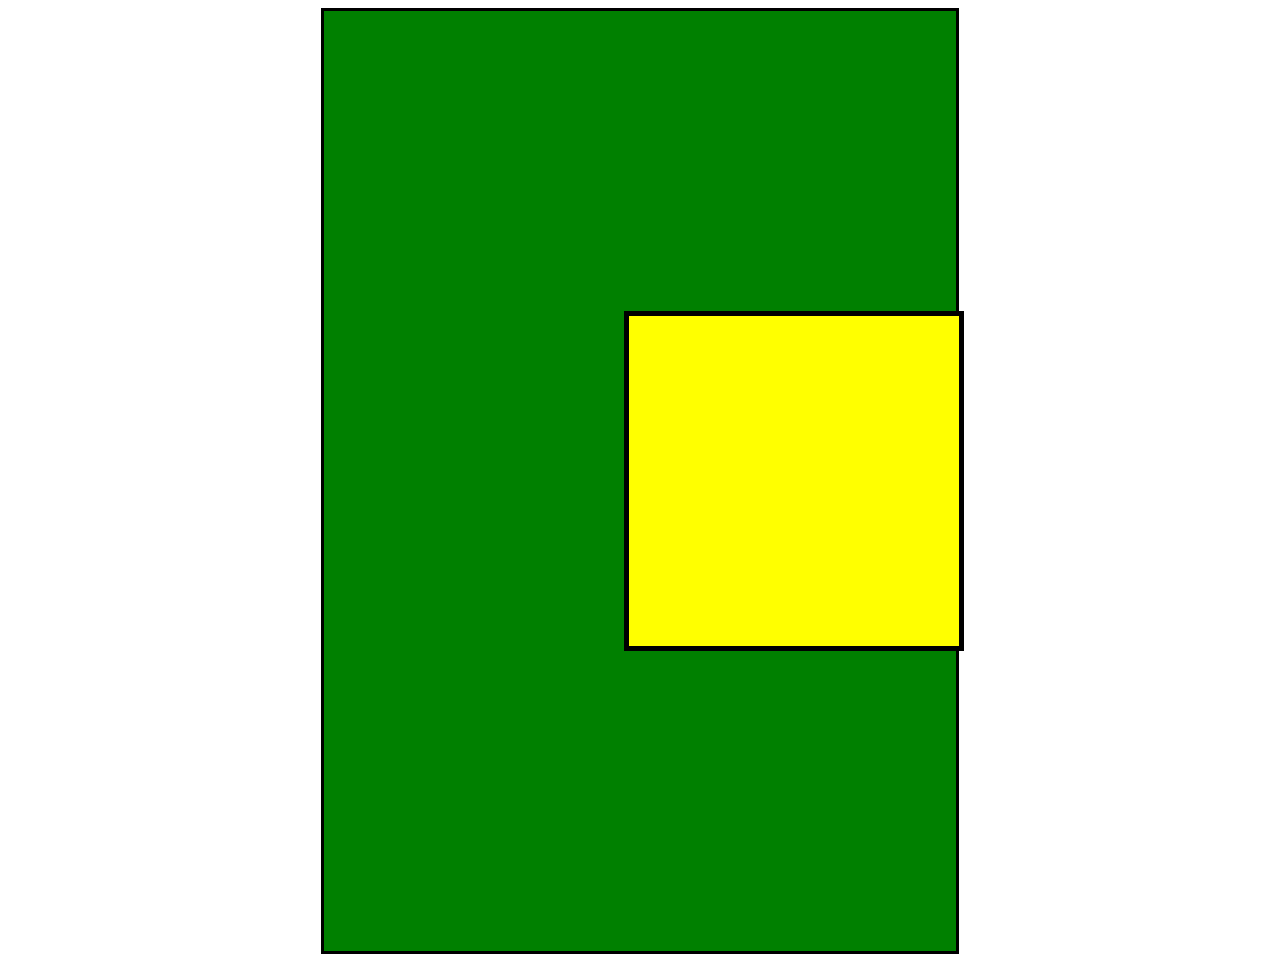
<file: box-model/index.html>
<!DOCTYPE html>

<html>
    <head>
        <link href="css/css.css" rel="stylesheet" type="text/css"/>
        <title>TODO supply a title</title>
		<meta charset="UTF-8">
        <meta name="viewport" content="width=device-width, initial-scale=1.0">

    </head>
    <body>
        <div class="container">
            <header>

            </header>	
            <div id="button">
            
               
            </div>


            <footer>

            </footer>
        </div>

    </body>
</html>
</file>
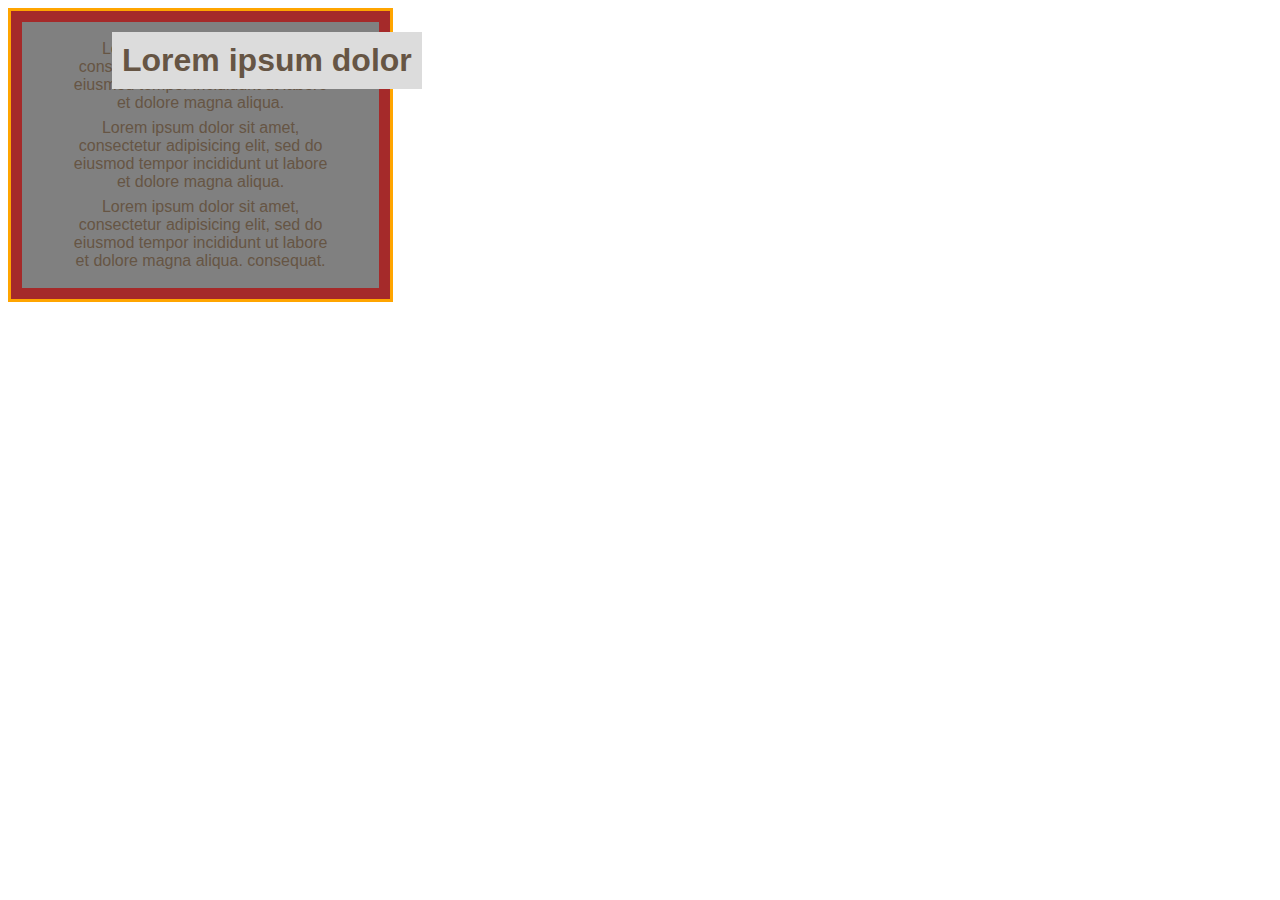
<file: absolute-positioning.html>
<!DOCTYPE html>

<html>
    <head>
        <link href="css/css.css" rel="stylesheet" type="text/css"/>
        <title>TODO supply a title</title>
		<meta charset="UTF-8">
        <meta name="viewport" content="width=device-width, initial-scale=1.0">

    </head>
    <body>
        <div class="container">
            <header>

            </header>	
            <div class="outside">
                <div class="inside">

                    <h1 class="absolute">
                        Lorem ipsum dolor
                    </h1>
                    <p>
                        Lorem ipsum dolor sit amet, consectetur adipisicing elit, sed do eiusmod
                        tempor incididunt ut labore et dolore magna aliqua. 

                    </p>
                    <p>
                        Lorem ipsum dolor sit amet, consectetur adipisicing elit, sed do eiusmod
                        tempor incididunt ut labore et dolore magna aliqua. 
                    </p>
                    <p>
                        Lorem ipsum dolor sit amet, consectetur adipisicing elit, sed do eiusmod
                        tempor incididunt ut labore et dolore magna aliqua. 
                        consequat. 
                    </p>

                </div>
            </div>


            <footer>

            </footer>
        </div>

    </body>
</html>
</file>
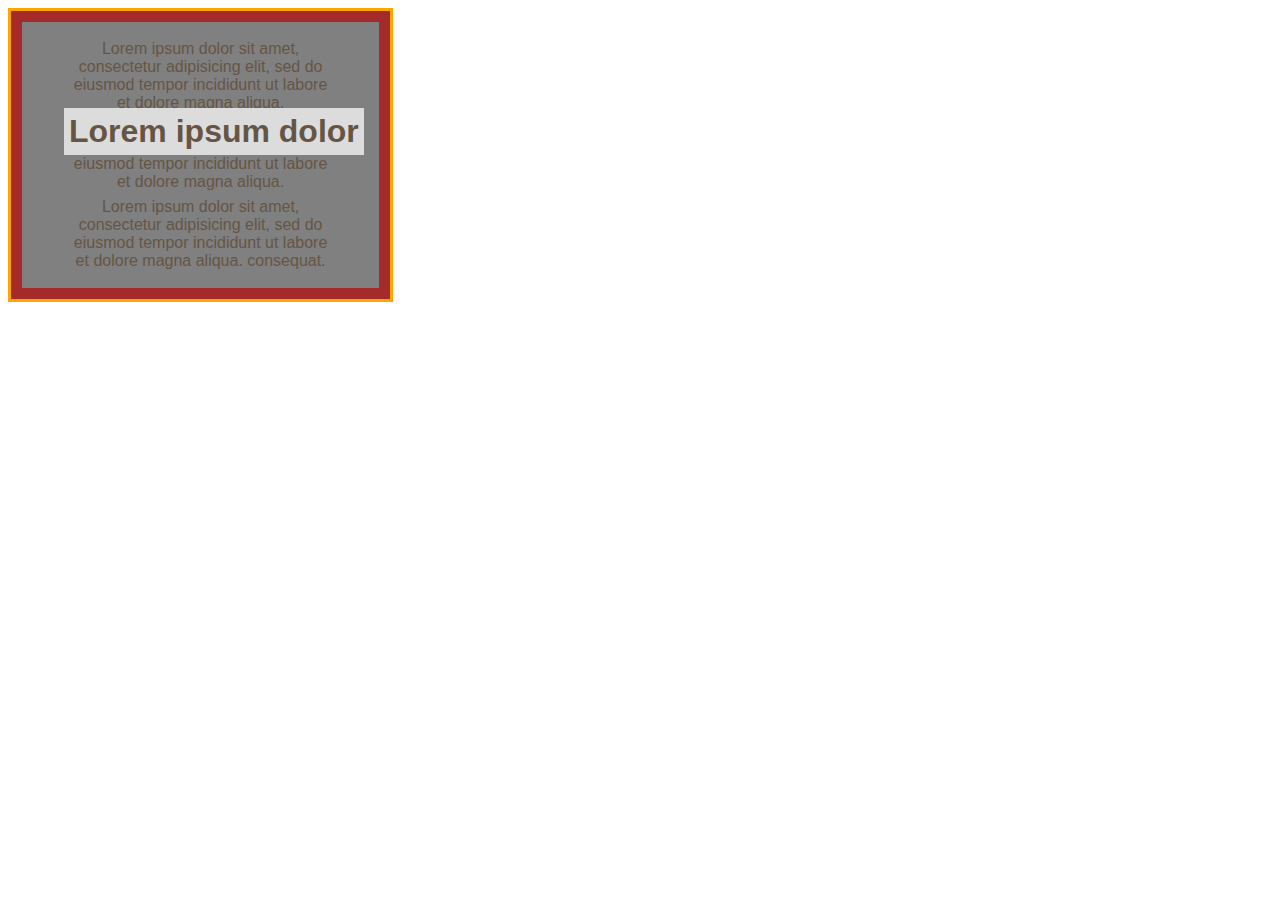
<file: fixed-positioning.html>
<!DOCTYPE html>

<html>
    <head>
        <link href="css/css.css" rel="stylesheet" type="text/css"/>
        <title>TODO supply a title</title>
		<meta charset="UTF-8">
        <meta name="viewport" content="width=device-width, initial-scale=1.0">

    </head>
    <body>
        <div class="container">
            <header>

            </header>	
            <div class="outside">
                <div class="inside">

                    <h1 class="fixed">
                        Lorem ipsum dolor
                    </h1>
                    <p>
                        Lorem ipsum dolor sit amet, consectetur adipisicing elit, sed do eiusmod
                        tempor incididunt ut labore et dolore magna aliqua. 

                    </p>
                    <p>
                        Lorem ipsum dolor sit amet, consectetur adipisicing elit, sed do eiusmod
                        tempor incididunt ut labore et dolore magna aliqua. 
                    </p>
                    <p>
                        Lorem ipsum dolor sit amet, consectetur adipisicing elit, sed do eiusmod
                        tempor incididunt ut labore et dolore magna aliqua. 
                        consequat. 
                    </p>

                </div>
            </div>


            <footer>

            </footer>
        </div>

    </body>
</html>
</file>
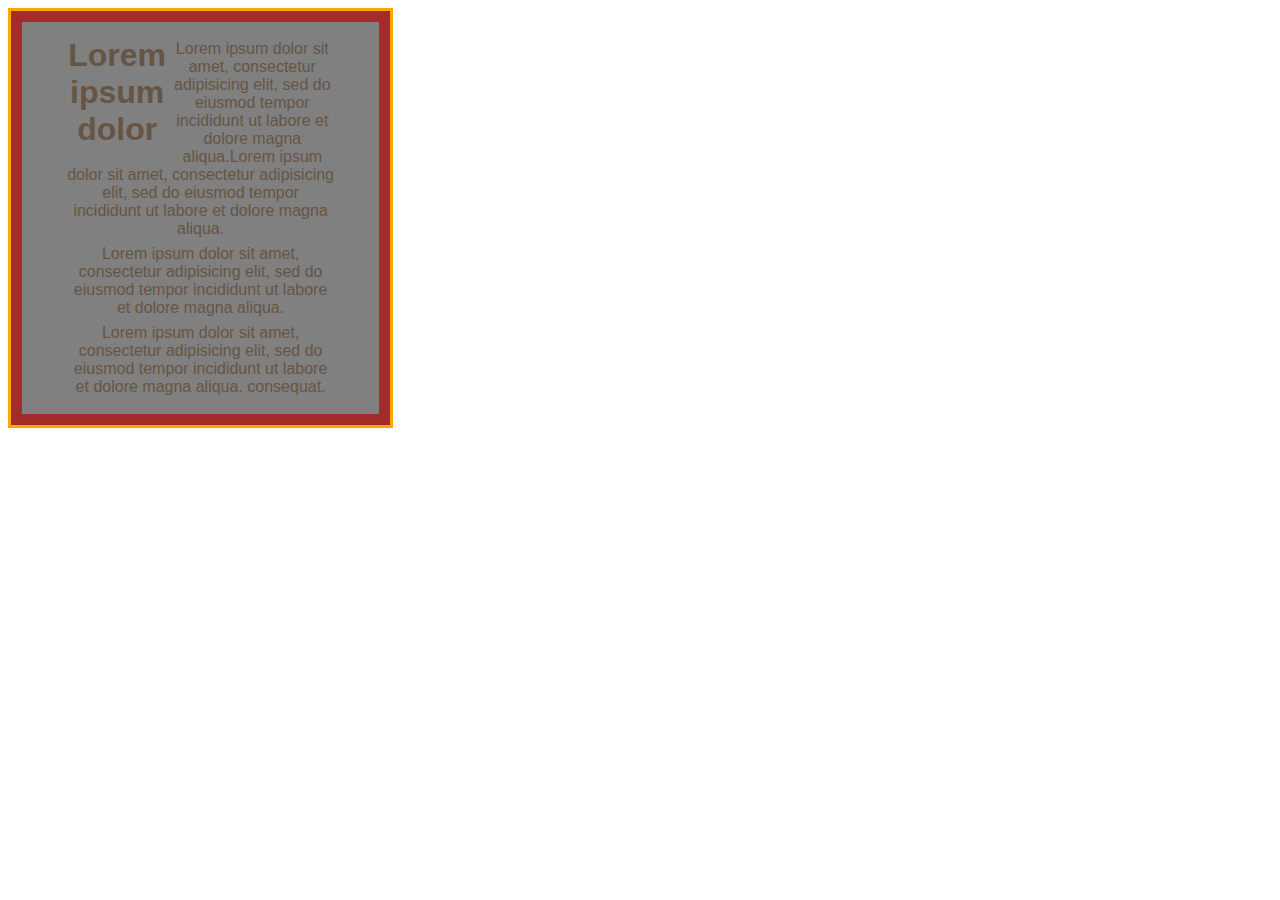
<file: float.html>
<!DOCTYPE html>

<html>
    <head>
        <link href="css/css.css" rel="stylesheet" type="text/css"/>
        <title>TODO supply a title</title>
		<meta charset="UTF-8">
        <meta name="viewport" content="width=device-width, initial-scale=1.0">

    </head>
    <body>
        <div class="container">
            <header>

            </header>	
            <div class="outside">
                <div class="inside">
                    
                    <h1 class="float">
                        Lorem ipsum dolor
                    </h1>
                    <p>
                        Lorem ipsum dolor sit amet, consectetur adipisicing elit, sed do eiusmod
                        tempor incididunt ut labore et dolore magna aliqua.Lorem ipsum dolor sit amet, 
                        consectetur adipisicing elit, sed do eiusmod tempor incididunt ut labore et 
                        dolore magna aliqua. 

                    </p>
                    <p>
                        Lorem ipsum dolor sit amet, consectetur adipisicing elit, sed do eiusmod
                        tempor incididunt ut labore et dolore magna aliqua. 
                    </p>
                    <p>
                        Lorem ipsum dolor sit amet, consectetur adipisicing elit, sed do eiusmod
                        tempor incididunt ut labore et dolore magna aliqua. 
                        consequat. 
                    </p>

                </div>
            </div>


            <footer>

            </footer>
        </div>

    </body>
</html>
</file>
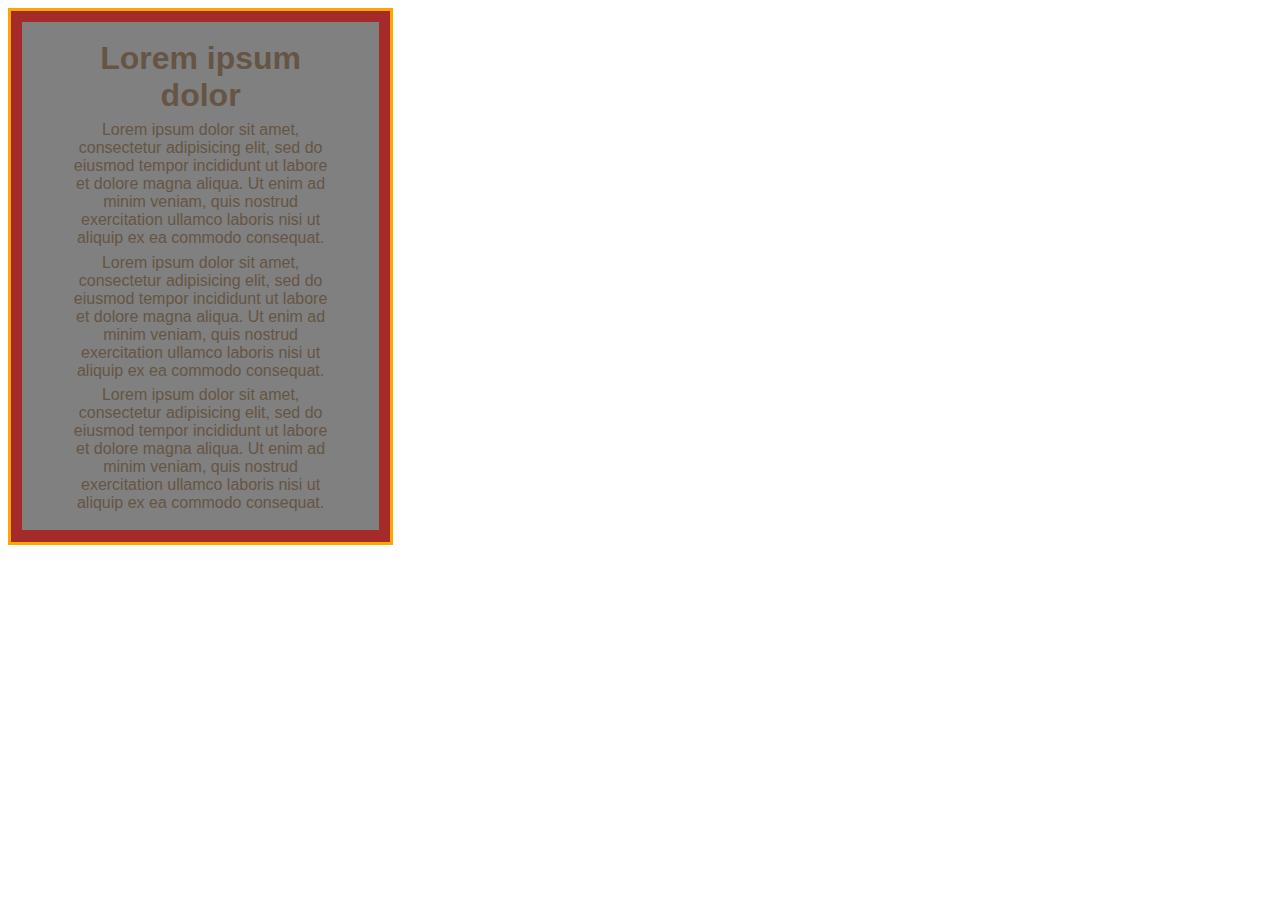
<file: normal-flow.html>
<!DOCTYPE html>

<html>
    <head>
        <link href="css/css.css" rel="stylesheet" type="text/css"/>
        <title>TODO supply a title</title>
		<meta charset="UTF-8">
        <meta name="viewport" content="width=device-width, initial-scale=1.0">

    </head>
    <body>
        <div class="container">
            <header>

            </header>	
            <div class="outside">
                <div class="inside">

                    <h1>
                        Lorem ipsum dolor
                    </h1>
                    <p>
                        Lorem ipsum dolor sit amet, consectetur adipisicing elit, sed do eiusmod
                        tempor incididunt ut labore et dolore magna aliqua. Ut enim ad minim veniam,
                        quis nostrud exercitation ullamco laboris nisi ut aliquip ex ea commodo
                        consequat.  

                    </p>
                    <p class="normal">
                        Lorem ipsum dolor sit amet, consectetur adipisicing elit, sed do eiusmod
                        tempor incididunt ut labore et dolore magna aliqua. Ut enim ad minim veniam,
                        quis nostrud exercitation ullamco laboris nisi ut aliquip ex ea commodo
                        consequat. 
                    </p>
                    <p>
                        Lorem ipsum dolor sit amet, consectetur adipisicing elit, sed do eiusmod
                        tempor incididunt ut labore et dolore magna aliqua. Ut enim ad minim veniam,
                        quis nostrud exercitation ullamco laboris nisi ut aliquip ex ea commodo
                        consequat. 
                    </p>

                </div>
            </div>


            <footer>

            </footer>
        </div>

    </body>
</html>
</file>
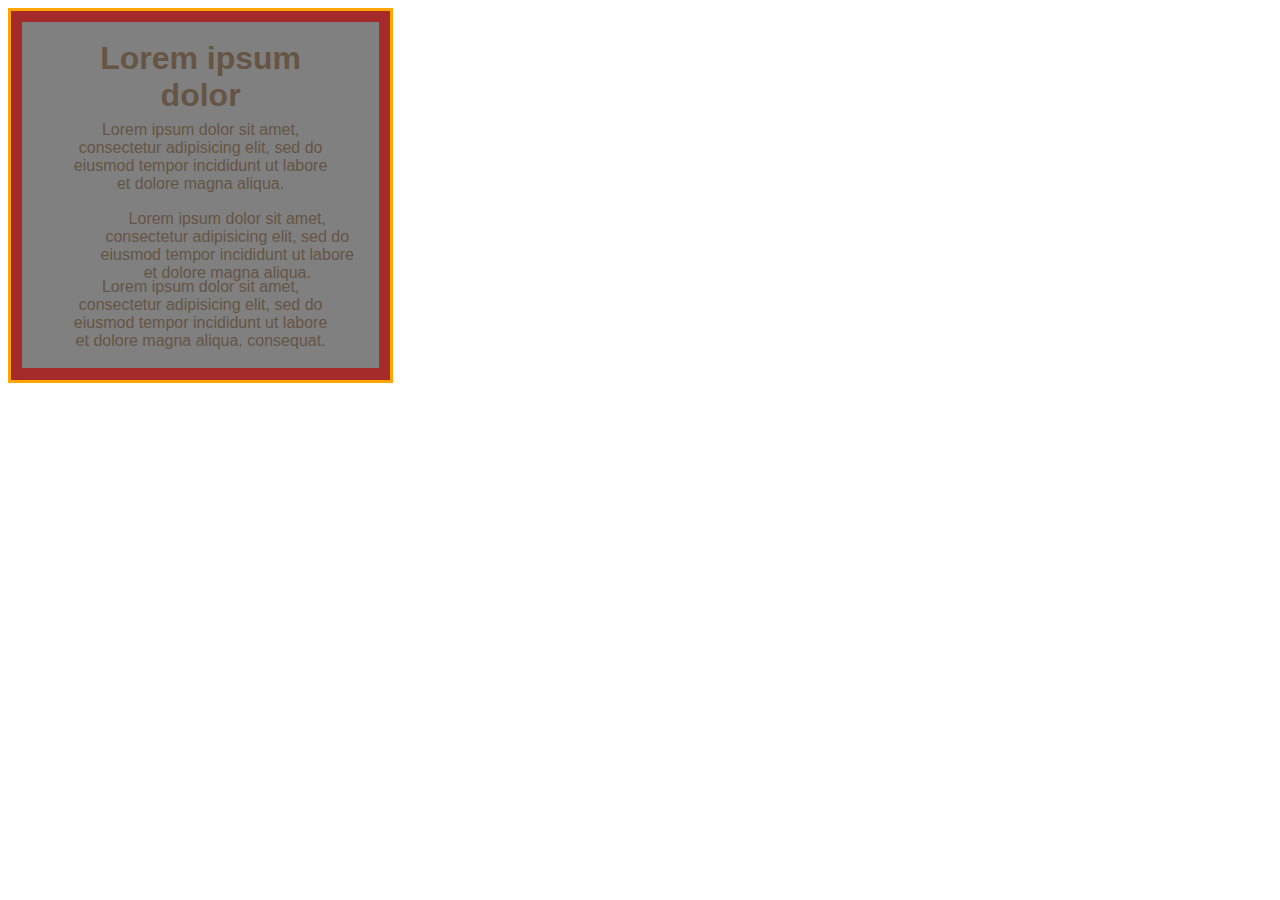
<file: relative-positioning.html>
<!DOCTYPE html>

<html>
    <head>
        <link href="css/css.css" rel="stylesheet" type="text/css"/>
        <title>TODO supply a title</title>
		<meta charset="UTF-8">
        <meta name="viewport" content="width=device-width, initial-scale=1.0">

    </head>
    <body>
        <div class="container">
            <header>

            </header>	
            <div class="outside">
                <div class="inside">

                    <h1>
                        Lorem ipsum dolor
                    </h1>
                    <p>
                        Lorem ipsum dolor sit amet, consectetur adipisicing elit, sed do eiusmod
                        tempor incididunt ut labore et dolore magna aliqua. 

                    </p>
                    <p class="relative">
                        Lorem ipsum dolor sit amet, consectetur adipisicing elit, sed do eiusmod
                        tempor incididunt ut labore et dolore magna aliqua. 
                    </p>
                    <p>
                        Lorem ipsum dolor sit amet, consectetur adipisicing elit, sed do eiusmod
                        tempor incididunt ut labore et dolore magna aliqua. 
                        consequat. 
                    </p>

                </div>
            </div>


            <footer>

            </footer>
        </div>

    </body>
</html>
</file>
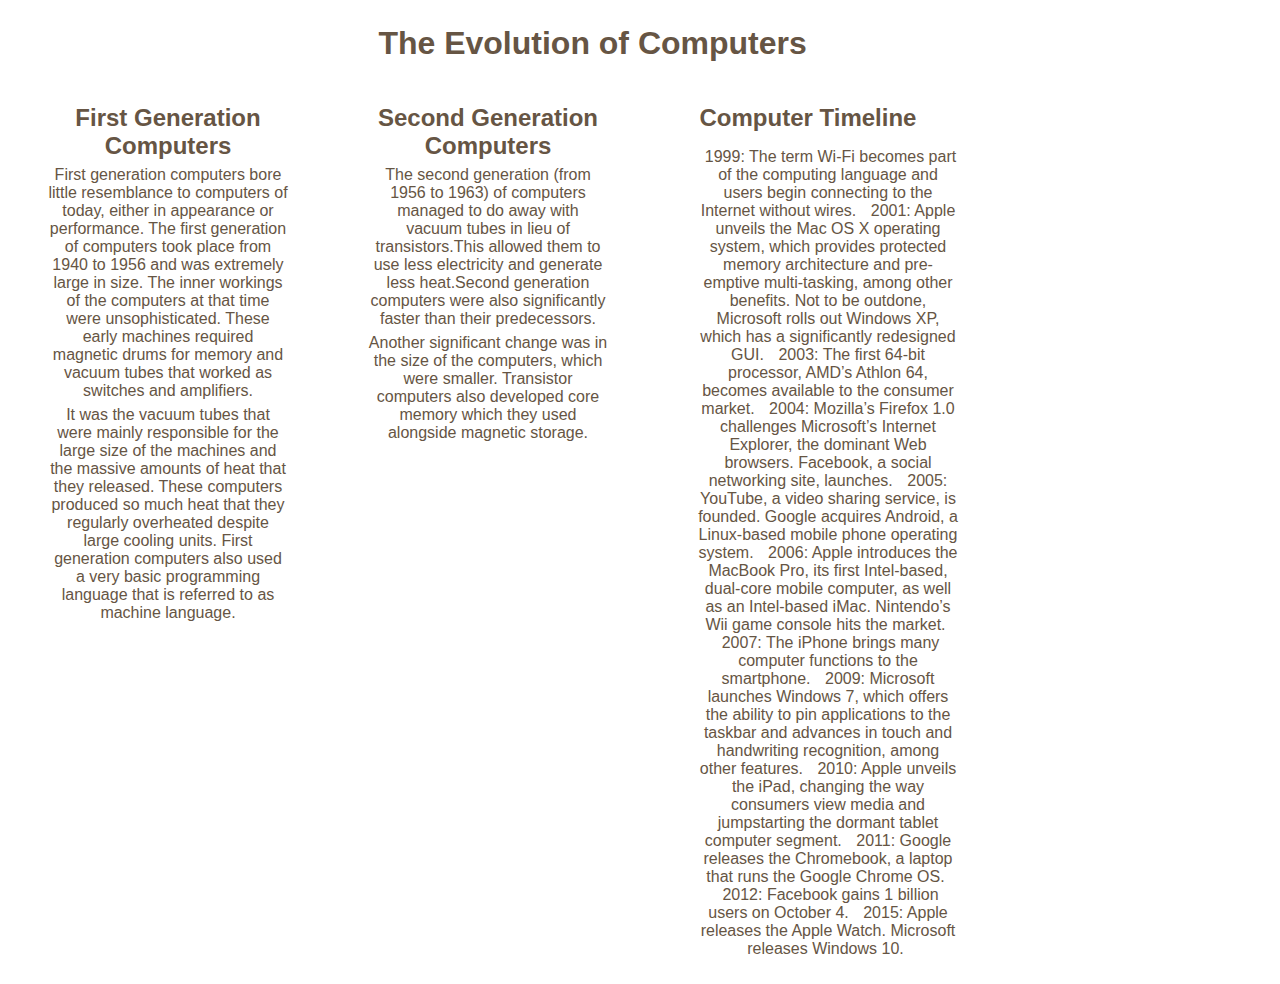
<file: three-col-layout.html>
<!DOCTYPE html>

<html>
    <head>
        <link href="css/css.css" rel="stylesheet" type="text/css"/>
        <title>TODO supply a title</title>
		<meta charset="UTF-8">
        <meta name="viewport" content="width=device-width, initial-scale=1.0">

    </head>
    <body>
        <div class="containerthree">

            <h1>The Evolution of Computers</h1>

            <div class="column10f3">
                <h2>First Generation Computers</h2>

                <p>
                    First generation computers bore little resemblance to computers of today,
                    either in appearance or performance. The first generation of computers 
                    took place from 1940 to 1956 and was extremely large in size. The inner 
                    workings of the computers at that time were unsophisticated. 
                    These early machines required magnetic drums for memory and vacuum tubes 
                    that worked as switches and amplifiers. 
                </p>
                <p>
                    It was the vacuum tubes that were mainly responsible for the large size 
                    of the machines and the massive amounts of heat that they released. 
                    These computers produced so much heat that they regularly overheated 
                    despite large cooling units. First generation computers also used a very
                    basic programming language that is referred to as machine language.
                </p>
                </div>
            <div class="column20f3">
                <h2>Second Generation Computers</h2>
                <p>
                    The second generation (from 1956 to 1963) of computers managed to do away
                    with vacuum tubes in lieu of transistors.This allowed them to use less electricity 
                    and generate less heat.Second generation computers were also significantly faster 
                    than their predecessors.
                </p>
                <p>
                    Another significant change was in the size of the computers, which were smaller. 
                    Transistor computers also developed core memory which they used alongside magnetic storage.
                </p>
            </div>
            <div class="column2of2">
                <h2>Computer Timeline</h2>
                <ul>
                    <li>

                        1999: The term Wi-Fi becomes part of the computing language and users begin connecting to the Internet without wires.
                    </li>
                    <li>
                        2001: Apple unveils the Mac OS X operating system, which provides protected memory architecture and pre-emptive multi-tasking, among other benefits. Not to be outdone, Microsoft rolls out Windows XP, which has a significantly redesigned GUI.
                    </li>
                    <li>
                        2003: The first 64-bit processor, AMD’s Athlon 64, becomes available to the consumer market.
                    </li>
                    <li>
                        2004: Mozilla’s Firefox 1.0 challenges Microsoft’s Internet Explorer, the dominant Web browsers. Facebook, a social networking site, launches.
                    </li>
                    <li>
                        2005: YouTube, a video sharing service, is founded. Google acquires Android, a Linux-based mobile phone operating system.
                    </li>
                    <li>
                        2006: Apple introduces the MacBook Pro, its first Intel-based, dual-core mobile computer, as well as an Intel-based iMac. Nintendo’s Wii game console hits the market.
                    </li>
                    <li>
                        2007: The iPhone brings many computer functions to the smartphone.
                    </li>
                    <li>
                        2009: Microsoft launches Windows 7, which offers the ability to pin applications to the taskbar and advances in touch and handwriting recognition, among other features.
                    </li>
                    <li>
                        2010: Apple unveils the iPad, changing the way consumers view media and jumpstarting the dormant tablet computer segment.
                    </li>
                    <li>
                        2011: Google releases the Chromebook, a laptop that runs the Google Chrome OS.
                    </li>
                    <li>
                        2012: Facebook gains 1 billion users on October 4.
                    </li>
                    <li>
                        2015: Apple releases the Apple Watch. Microsoft releases Windows 10.
                    </li>
                </ul>
            </div>
        </div>
    </body>
</html>
</file>
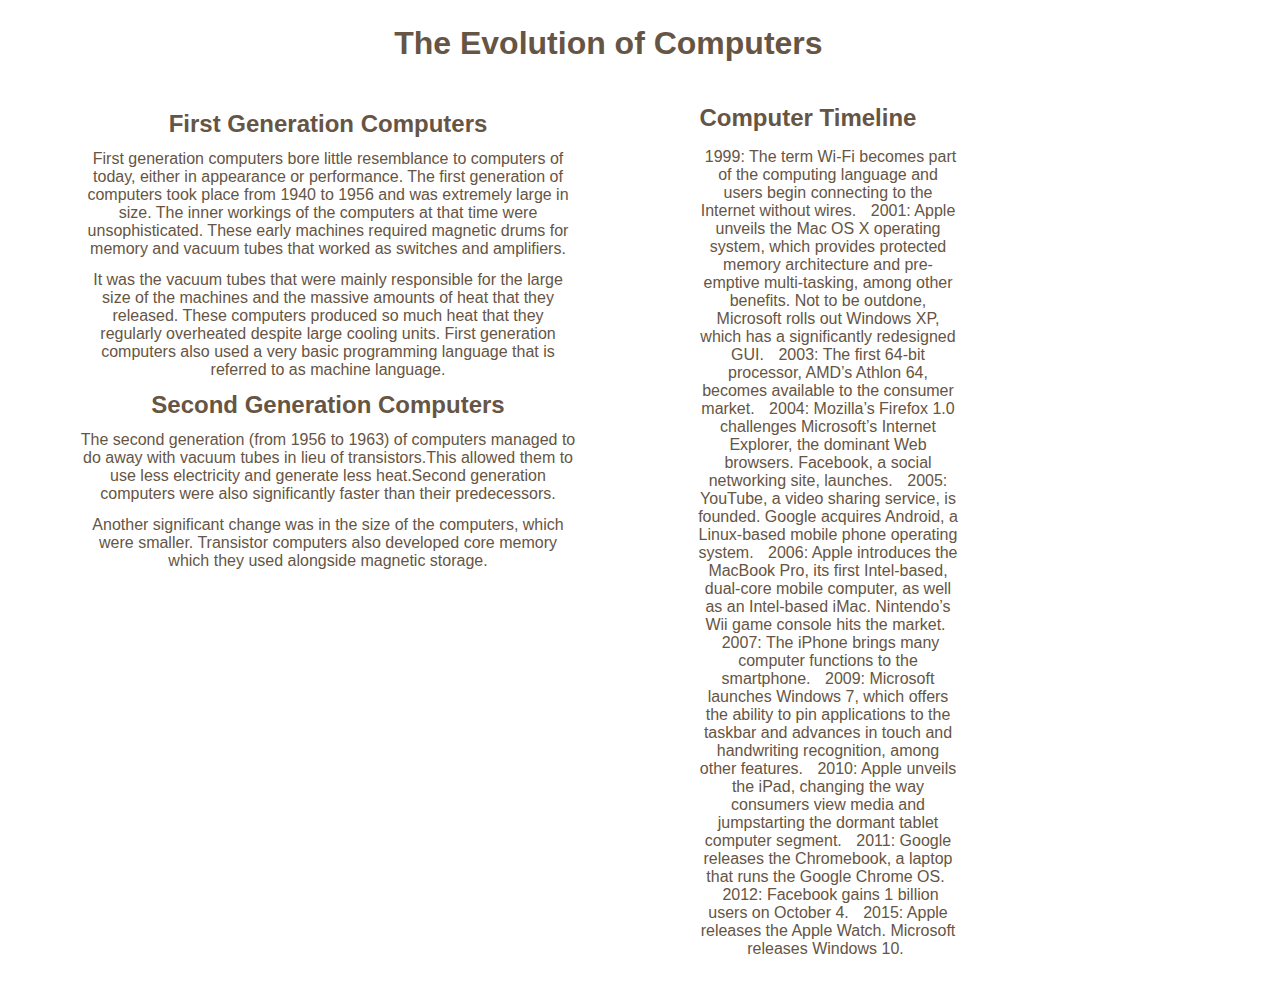
<file: two-col-layout.html>
<!DOCTYPE html>
<!--
To change this license header, choose License Headers in Project Properties.
To change this template file, choose Tools | Templates
and open the template in the editor.
-->
<html>
    <head>
        <link href="css/css.css" rel="stylesheet" type="text/css"/>
        <title>TODO supply a title</title>
		<meta charset="UTF-8">
        <meta name="viewport" content="width=device-width, initial-scale=1.0">

    </head>
    <body>
        <div class="containertwo">

            <h1>The Evolution of Computers</h1>

            <div class="column10f2">
                <h2>First Generation Computers</h2>

                <p>
                    First generation computers bore little resemblance to computers of today,
                    either in appearance or performance. The first generation of computers 
                    took place from 1940 to 1956 and was extremely large in size. The inner 
                    workings of the computers at that time were unsophisticated. 
                    These early machines required magnetic drums for memory and vacuum tubes 
                    that worked as switches and amplifiers. 
                </p>
                <p>
                    It was the vacuum tubes that were mainly responsible for the large size 
                    of the machines and the massive amounts of heat that they released. 
                    These computers produced so much heat that they regularly overheated 
                    despite large cooling units. First generation computers also used a very
                    basic programming language that is referred to as machine language.
                </p>

                <h2>Second Generation Computers</h2>
                <p>
                    The second generation (from 1956 to 1963) of computers managed to do away
                    with vacuum tubes in lieu of transistors.This allowed them to use less electricity 
                    and generate less heat.Second generation computers were also significantly faster 
                    than their predecessors.
                </p>
                <p>
                    Another significant change was in the size of the computers, which were smaller. 
                    Transistor computers also developed core memory which they used alongside magnetic storage.
                </p>
            </div>
            <div class="column3of3">
                <h2>Computer Timeline</h2>
                <ul>
                    <li>

                        1999: The term Wi-Fi becomes part of the computing language and users begin connecting to the Internet without wires.
                    </li>
                    <li>
                        2001: Apple unveils the Mac OS X operating system, which provides protected memory architecture and pre-emptive multi-tasking, among other benefits. Not to be outdone, Microsoft rolls out Windows XP, which has a significantly redesigned GUI.
                    </li>
                    <li>
                        2003: The first 64-bit processor, AMD’s Athlon 64, becomes available to the consumer market.
                    </li>
                    <li>
                        2004: Mozilla’s Firefox 1.0 challenges Microsoft’s Internet Explorer, the dominant Web browsers. Facebook, a social networking site, launches.
                    </li>
                    <li>
                        2005: YouTube, a video sharing service, is founded. Google acquires Android, a Linux-based mobile phone operating system.
                    </li>
                    <li>
                        2006: Apple introduces the MacBook Pro, its first Intel-based, dual-core mobile computer, as well as an Intel-based iMac. Nintendo’s Wii game console hits the market.
                    </li>
                    <li>
                        2007: The iPhone brings many computer functions to the smartphone.
                    </li>
                    <li>
                        2009: Microsoft launches Windows 7, which offers the ability to pin applications to the taskbar and advances in touch and handwriting recognition, among other features.
                    </li>
                    <li>
                        2010: Apple unveils the iPad, changing the way consumers view media and jumpstarting the dormant tablet computer segment.
                    </li>
                    <li>
                        2011: Google releases the Chromebook, a laptop that runs the Google Chrome OS.
                    </li>
                    <li>
                        2012: Facebook gains 1 billion users on October 4.
                    </li>
                    <li>
                        2015: Apple releases the Apple Watch. Microsoft releases Windows 10.
                    </li>
                </ul>
            </div>
        </div>
    </body>
</html>
</file>
<file: box-model/css/css.css>
#button{
	width: 300px;
	height: 300px;
	background: yellow;
	border: black solid 5px;
	margin: 300px;
	padding:15px;
	
}
.container{
	width: 50%;
	margin: auto;
	background: green;
	border: black solid;
}
</file>
<file: css/css.css>
.container {

}

.containertwo h1{
    margin-left: 5%;
}
.containerthree h1{
    margin-left: 2.5%;
}

.outside{
    width: 30%;
    height: 30%;
    border: orange solid;
    background: brown;
}
.inside{
    background: gray;
    padding: 3%;
    margin: 3%;
}

.normal{
    position: static;
}

div p, h1, h2{
    margin-left: 10%;
    margin-right: 10%;
    margin-bottom: 2%;
    margin-top: 2%;
}


.relative{
    position: relative;
    left: 8%;
    top: 10px;
}

.absolute{
    position: absolute;
    background: Gainsboro;
    padding: 10px 10px;
    left: 8.75%;
    top: 3.6%;
    margin: 0px;
}

.fixed {
    position: fixed;
    padding: 5px 5px;
    background: gainsboro;
    left: 5%;
    top: 12%;
    margin: 0px;
}
.float {
    float: left;
    margin: 1%;
    margin-left: 10%;
    width: 30%;
    height: 30%;
}

.column10f2{
    float: left;
    width: 620px;
    margin: 10px;
}
.column2of2{
    float: left;
    width: 300px;
    margin: 10px;
}

.column10f3, .column20f3, .column3of3 {
    width: 300px;
    float: left;
    margin: 10px;
}

.body-fixed-layout{
    width: 960px;
    margin: 0 auto;
    text-align: center;
  
}
.container-fixed-layout{
    overflow: auto;
    height: 100%;
   
}

.some{
    background-color: #efefef;
    padding: 10px;
    margin: 10px;
}


.column1,.column2,.column3{
    background-color: #efefef;
    width: 300px;
    float: left;
    margin: 10px;
    
    
}

li {
    display: inline;
    padding:  5px;
}

.body-liquid-layout{
    width: 90%;
    margin: 0 auto;
    text-align: center;
  
}
.container-liquid-layout{
    overflow: auto;
}

#nav, #feature, #footer{
    margin: 1%;
}

.liquid-column1, .liquid-column2, .liquid-column3{
  width: 31.3%;
  float: left;
  margin: 1%;
  background-color: #efefef;
}

.liquid-column3{
    margin-right: 0%;
}

.li{
    display: inline;
    padding: 0.5em;
}

#nav, #footer{
    background-color: #efefef;
    padding: 0.5em;
}

#feature, .article{
    height: 10em;
    margin-bottom: 1em;
    background-color: #efefef;
}


*{
	font-family: Arial, Verdana, sans-serif;
	color: #665544;
	text-align: center;
}

#navg, #featureg, .article, #footerg{
	background-color: #efefef;
	margin-top: 20px;
	padding: 10px 0px 5px 0px;
}

#featureg, .article{
	height: 100px;
}

#lig{
	display: inline;
	padding: 5px;
}
</file>
